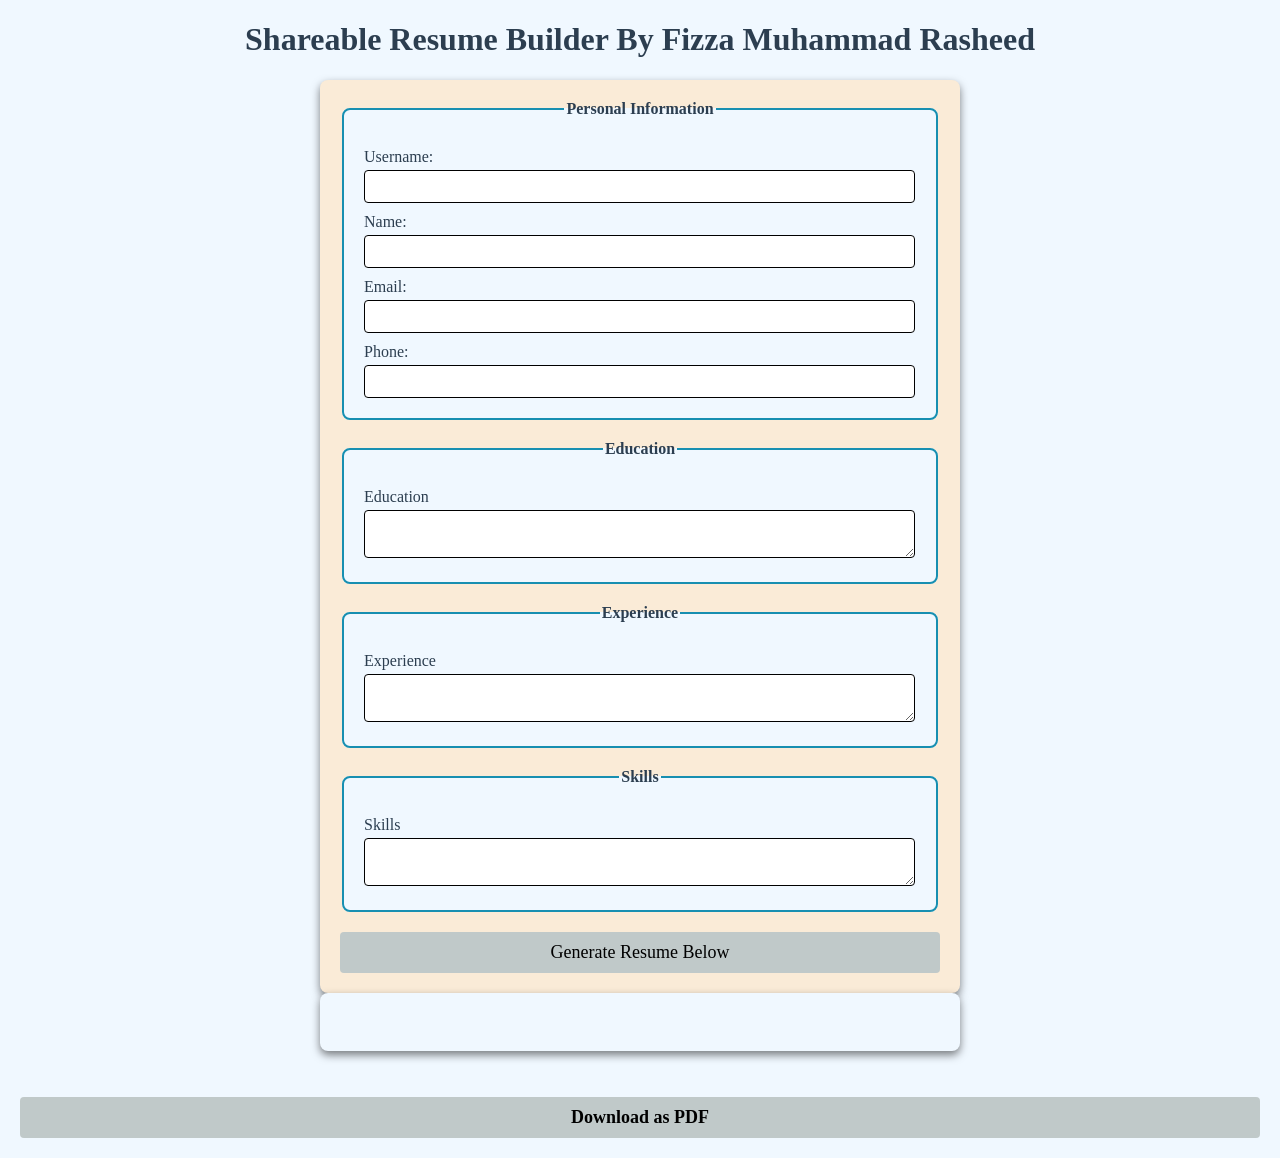
<file: index.html>
<!DOCTYPE html>
<html lang="en">
<head>
    <meta charset="UTF-8">
    <meta name="viewport" content="width=device-width, initial-scale=1.0">
    <title>Shareable Resume Builder</title>
    <link rel="stylesheet" href="style.css">
</head>
<body>
    <h1>Shareable Resume Builder By Fizza Muhammad Rasheed</h1>
    <form id="resumeForm">
        <fieldset>
            <legend>Personal Information</legend>
            <label for="username">Username: </label>
            <input type="text" id="username" name="username" required><br>

            <label for="name">Name: </label>
            <input type="text" id="name" name="name" required><br>

            <label for="email">Email: </label>
            <input type="email" id="email" name="email" required>

            <label for="phone">Phone: </label>
            <input type="tel" id="phone" name="phone" required>
        </fieldset>

        <fieldset>
            <legend>Education</legend>
            <label for="education">Education</label>
            <textarea id="education" name="education" required></textarea>
        </fieldset>  

        <fieldset>
            <legend>Experience</legend>
            <label for="experience">Experience</label>
            <textarea id="experience" name="experience" required></textarea>
        </fieldset>

        <fieldset>
            <legend>Skills</legend>
            <label for="skills">Skills</label>
            <textarea id="skills" name="skills" required></textarea>
        </fieldset>  

        <button type="submit">Generate Resume Below</button>
    </form>

    <div id="resumeOutput" contenteditable="true">
        <!--Resume will Generate below-->
    </div>

    <br>
      
    <!--section for download and shareable link-->
    <div id="shareable-link-container" style="display: none;">
        <h2>Shareable Link</h2>
        <p>Here is your unique link to view or edit resume</p>
        <a href="#" id="shareable-link" target="_blank"></a>
    </div>
    <br>
    <button id="download-pdf"><b>Download as PDF</b></button>

    <script src="script.js"></script>
</body>
</html>
</file>
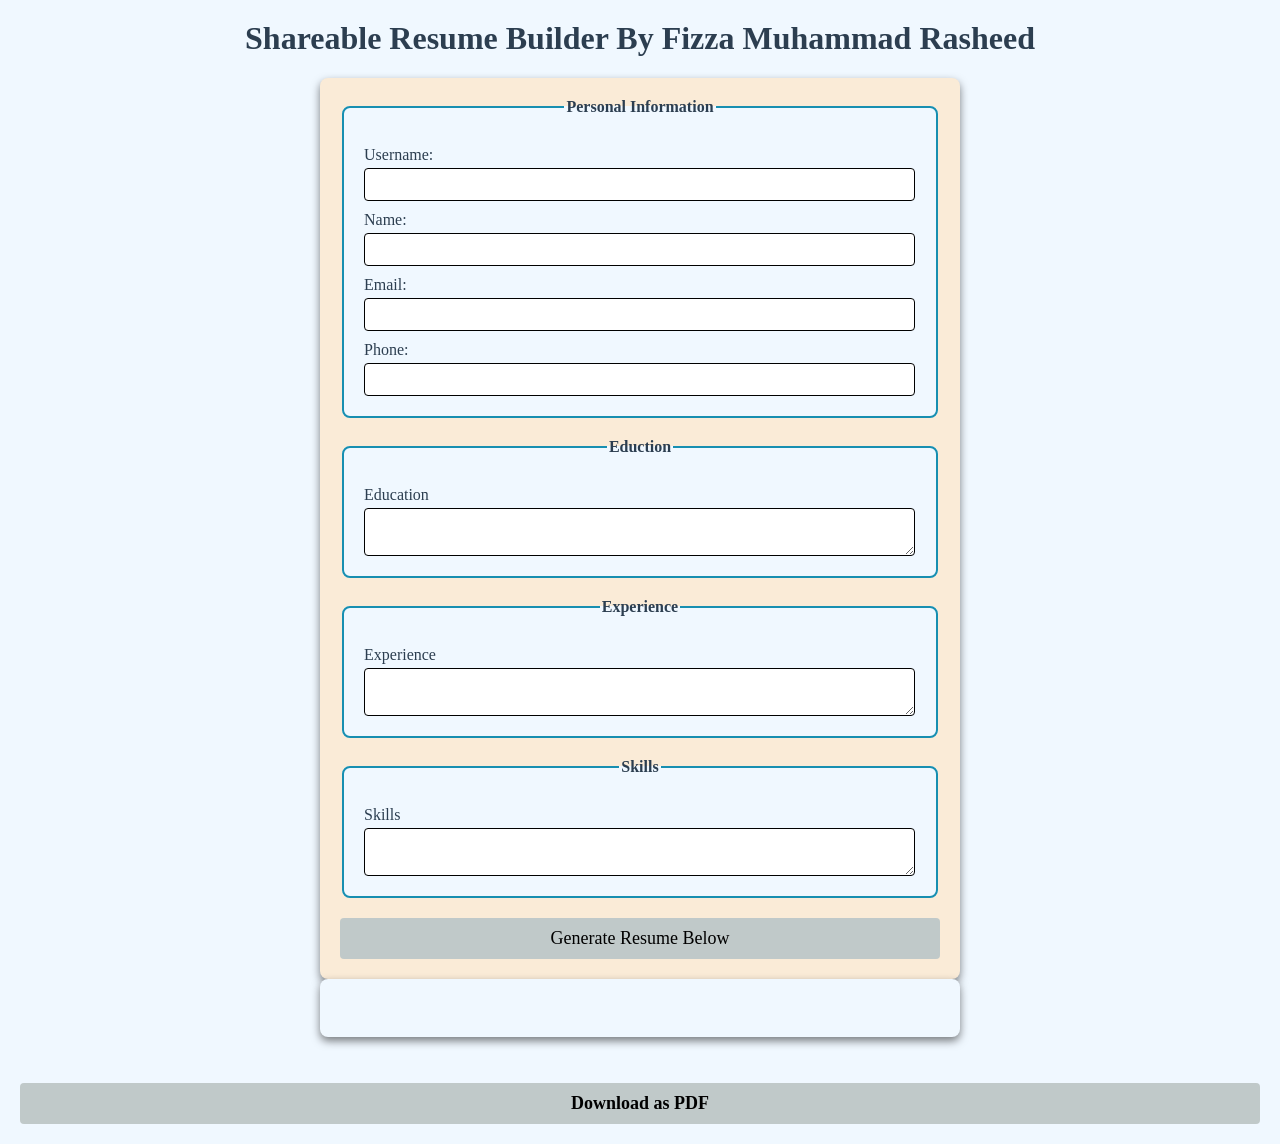
<file: Milestone5/index.html>
<html lang="en">
<head>
    <meta charset="UTF-8">
    <meta name="viewport" content="width=device-width, initial-scale=1.0">
    <title> Shareable Resume Builder</title>
    <link rel="stylesheet" href="style.css">
</head>
<body>
    <h1>Shareable Resume Builder By Fizza Muhammad Rasheed</h1>
    <form id="resumeForm">
        <fieldset>
            <legend>Personal Information </legend>

            <label for="name">Username: </label>
            <input type="text" id="Username" name="Username" required><br>

            <label for="name">Name: </label>
            <input type="text" id="name" name="name" required><br>

            <label for="email">Email: </label>
            <input type="email" id="email" name="email" required>

            <label for="phone">Phone: </label>
            <input type="tel" id="phone" name="phone" required>
        </fieldset>

<fieldset>
    <legend>Eduction</legend>
    <label for="education">Education</label>
    <textarea id="education" name="education" required></textarea>
</fieldset>  

<fieldset>
    <legend>Experience</legend>
    <label for="experience">Experience</label>
    <textarea id="experience" name="experience" required></textarea>
</fieldset>

<fieldset>
    <legend>Skills</legend>
    <label for="skills">Skills</label>
    <textarea id="skills" name="skills" required></textarea>
</fieldset>  

<button type="submit"> Generate Resume Below </button>
      </form>

      <div id="resumeOutput" contenteditable="true">
        <!--Resume will Generate below-->
      </div>

       <br>
      
       <!--section for download and shareable link-->
       <div id="Shareable-link-container" style="display: none;">
        <h2> Shareable Link</h2>
        <p> Here is your unique link to view or edit resume</p>
        <a href="#" id="Shareable-link" target="blank"></a>
       </div>
       <br>
       <button id="download-pdf"><b> Download as PDF</b></button>

      <script src="script.js"></script>
</body>
</html>
</file>
<file: style.css>
body {
    font-family: 'Times New Roman', Times, serif;
    margin: 20px;
    padding: 0;
    background-color: aliceblue;
}

h1 {
    text-align: center;
    color: #2c3e50;
}

form {
    max-width: 600px;
    margin :auto;
    background-color: antiquewhite;
    border-radius: 8px;
    box-shadow: 0 4px 8px rgba(0, 0, 0, 0.5);
    padding: 20px;

}
fieldset{
    border: 2px solid#178fb1;
    border-radius: 8px;
    padding:20px;
    margin-bottom: 20px;
    background-color: aliceblue;
} 

legend {
    font-weight: bold;
    text-align: center;
    color: #2c3e50;
}

label{
    display: block;
    margin-top: 10px;
    color: #2c3e50;
    
}

input,textarea {
    width: calc(100% - 1px);
    padding: 8px;
    margin-top: 4px;
    border: 1px solid;
    border-radius: 4px;
    box-sizing: border-box;
    
}
button {
    display: block;
    width: 100%;
    padding: 10px;
    background-color: rgb(192, 201, 201);
    color: black;
    border: none;
    border-radius: 4px;
    cursor: pointer;
    margin-top: 10px;
    font-size: 18px;
    font-family: 'Times New Roman', Times, serif;
}

button:hover{
    background-color: #178fb1;
}

#resumeOutput {
    max-width: 600px;
    margin: auto;
    padding: 20px;
    border: 2px #178fb1;
    border-radius: 8px;
    background-color: aliceblue;
    box-shadow: 0 4px 8px rgba(0, 0, 0, 0.5);
    /* Making the resume editable*/
    outline: none;
}

#resumeOutput h2 {
    color:  #2c3e50;
}
</file>
<file: Milestone5/style.css>
body {
    font-family: 'Times New Roman', Times, serif;
    margin: 20px;
    padding: 0;
    background-color: aliceblue;
}

h1 {
    text-align: center;
    color: #2c3e50;
}

form {
    max-width: 600px;
    margin :auto;
    background-color: antiquewhite;
    border-radius: 8px;
    box-shadow: 0 4px 8px rgba(0, 0, 0, 0.5);
    padding: 20px;

}
fieldset{
    border: 2px solid#178fb1;
    border-radius: 8px;
    padding:20px;
    margin-bottom: 20px;
    background-color: aliceblue;
} 

legend {
    font-weight: bold;
    text-align: center;
    color: #2c3e50;
}

label{
    display: block;
    margin-top: 10px;
    color: #2c3e50;
    
}

input,textarea {
    width: calc(100% - 1px);
    padding: 8px;
    margin-top: 4px;
    border: 1px solid;
    border-radius: 4px;
    box-sizing: border-box;
    
}
button {
    display: block;
    width: 100%;
    padding: 10px;
    background-color: rgb(192, 201, 201);
    color: black;
    border: none;
    border-radius: 4px;
    cursor: pointer;
    margin-top: 10px;
    font-size: 18px;
    font-family: 'Times New Roman', Times, serif;
}

button:hover{
    background-color: #178fb1;
}

#resumeOutput {
    max-width: 600px;
    margin: auto;
    padding: 20px;
    border: 2px #178fb1;
    border-radius: 8px;
    background-color: aliceblue;
    box-shadow: 0 4px 8px rgba(0, 0, 0, 0.5);
    /* Making the resume editable*/
    outline: none;
}

#resumeOutput h2 {
    color:  #2c3e50;
}
</file>
